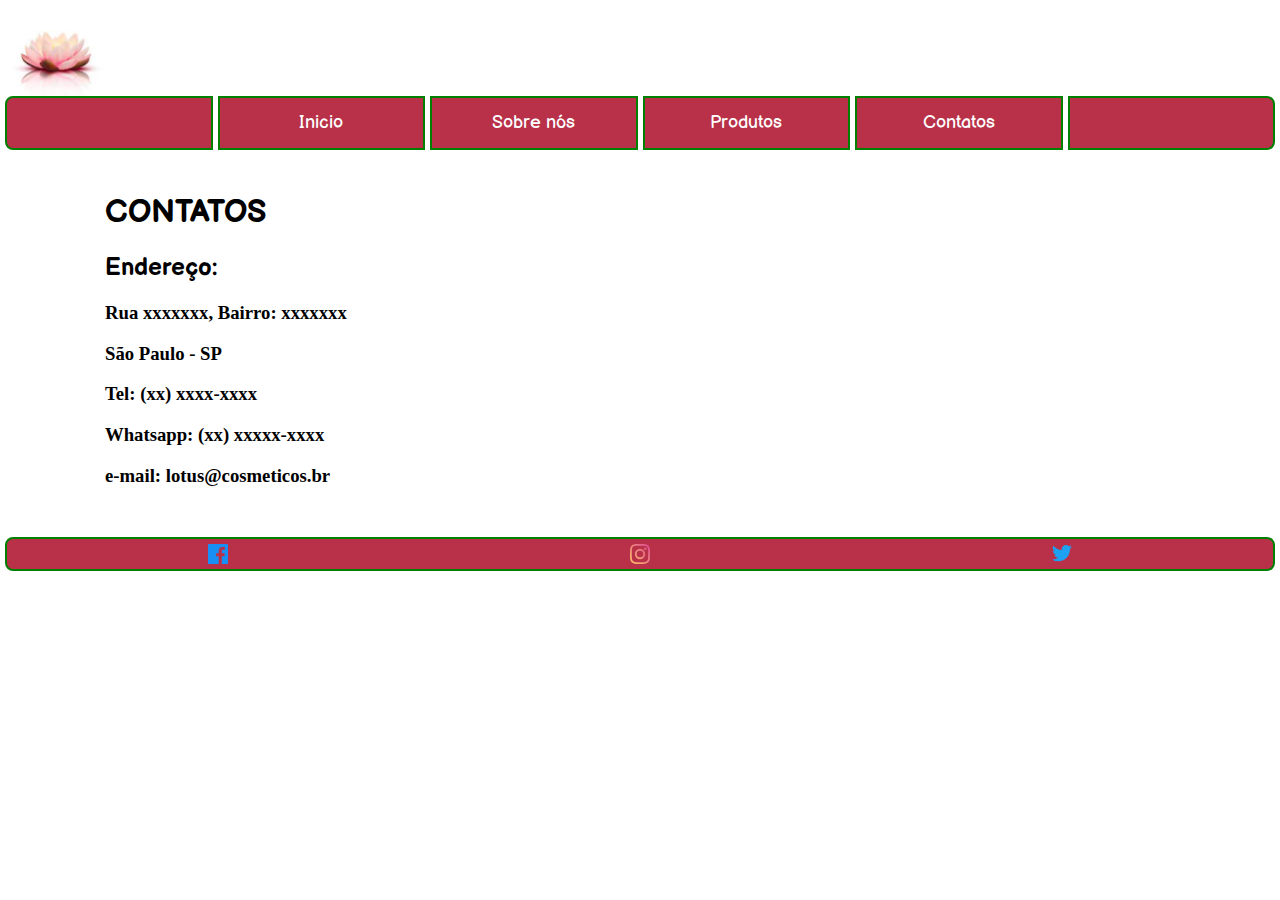
<file: contacts.html>
<!DOCTYPE html>

<html lang="pt_br">

<head>
    <meta charset="UTF-8">
    <meta name="viewport" content="width=device-width, initial-scale=1.0">

    <link rel="stylesheet" href="/styles/contacts.css">
    <link href="https://fonts.googleapis.com/css2?family=Balsamiq+Sans:wght@400;700&family=Dancing+Script:wght@400;700&display=swap" rel="stylesheet">
    
    <title>Lótus - Contatos</title>
</head>

<body>

    <div id="contacts-page">

        <div class="content">

            <header>

                <div class="head">

                    <img src="/assets/lotus.png" alt="Logomarca">
              
                </div>

                <div class="item-select">
                    <h1></h1>
                    <li>
                        <a href="/index.html">
                        <span></span>
                        Inicio
                        </a>
                    </li>

                    <li>
                        <a href="/about-us.html">
                        <span></span>
                        Sobre nós
                        </a>
                    </li>

                    <li>
                        <a href="/products.html">
                        <span></span>
                        Produtos
                        </a>
                    </li>

                    <li>
                        <a href="#">
                        <span></span>
                        Contatos
                        </a>
                    </li>
                    <h2></h2>
                </div>
                
            </header>

            <main>

                <div class="middle">

                    <h1>CONTATOS</h1>
                    <h2>Endereço:</h2>
                    <h3>Rua xxxxxxx, Bairro: xxxxxxx</h3>
                    <h3>São Paulo - SP</h3>
                    <h3>Tel: (xx) xxxx-xxxx</h3>
                    <h3>Whatsapp: (xx) xxxxx-xxxx</h3>
                    <h3>e-mail: lotus@cosmeticos.br</h3>

                </div>

                <div class="footer">

                        <li>
                            <a href="https://pt-br.facebook.com/">
                            <img src="/assets/icon-facebook.svg" alt="facebook">
                            <span></span>
                            </a>
                        </li>

                        <li>
                            <a href="https://www.instagram.com/">
                            <img src="/assets/icon-instagram.svg" alt="instagram">
                            <span></span>
                            </a>
                        </li>

                        <li>   
                            <a href="https://twitter.com/explore">
                            <img src="/assets/icon-twitter.svg" alt="twitter">
                            <span></span>
                            </a>
                        </li>
                    </div>

                </div>

            </main>
        
        </div>

    </div>
    
</body>

</html>
</file>
<file: styles/contacts.css>
body{
    margin: 5px;
    -webkit-appearance: none; /*chrome*/
    -moz-appearance: none;  /*mosila8*/
    appearance: none;
}

a, h1, h2{
    text-decoration: none;
    font-family: balsamiq sans;
}

#contacts-page{
    background-color: white;

}

#contacts-page .content header .head{
    display: flex;
    align-items: center;
    justify-content: space-between;

    background-color: white;

    margin: 0;

}

#contacts-page .content header img{
    width: 8%;
}

#contacts-page .content header .head .User{
    display: grid;
    grid-template-columns: 1fr;
}

#contacts-page .content header .head .User .Resume a{
    color: white;

    background-color: green;

    border: 2px solid ;
    border-color: black;
    border-radius: 8px;

    height: 20px;
    width: 150px;

    display: flex;
    flex-direction: column;
    align-items: center;
    justify-content: center;

    margin-bottom: 10px;
}

#contacts-page .content header .head .User .login a{
    color: white;

    background-color: gray;

    border: 2px solid ;
    border-color: black;
    border-radius: 8px;

    height: 20px;
    width: 150px;

    display: flex;
    flex-direction: column;
    align-items: center;
    justify-content: center;
}


#contacts-page .content header .item-select{
    display: grid;
    grid-template-columns: 1fr 1fr 1fr 1fr 1fr 1fr;
    gap: 5px;
}

#contacts-page .content header .item-select h1{
    background-color: rgb(185, 49, 72);

    border: 2px solid ;
    border-color: green;
    border-radius: 8px 0 0 8px;

    height: 50px;

    margin-top: 0;
}

#contacts-page .content header .item-select li {
    list-style: none;
}

#contacts-page .content header .item-select a{
    color: white;
    background-color: rgb(185, 49, 72);

    border: 2px solid ;
    border-color: green;

    font-size: 18px;

    height: 50px;

    display: flex;
    flex-direction: column;
    align-items: center;
    justify-content: center;

    text-align: center;

    cursor: pointer;
}

#contacts-page .content header .item-select h2{
    background-color: rgb(185, 49, 72);
    
    border: 2px solid ;
    border-color: green;

    height: 50px;

    display: flex;
    flex-direction: column;
    align-items: center;
    justify-content: space-between;

    margin-top: 0;

    border-radius: 0px 8px 8px 0px;
}

#contacts-page .content main .middle{
    margin-left: 100px;
    margin-bottom: 50px;

}

#contacts-page .content main .footer{
    background-color: rgb(185, 49, 72);

    border: 2px solid ;
    border-color: green;
    border-radius: 8px;

    margin-top: 10px;

    display: grid;
    grid-template-columns: 1fr 1fr 1fr;
}


#contacts-page .content main .footer li{
    list-style: none;

    display: flex;
    flex-direction: column;
    align-items: center;
    justify-content: center;

    margin-top: 5px;
}
</file>
